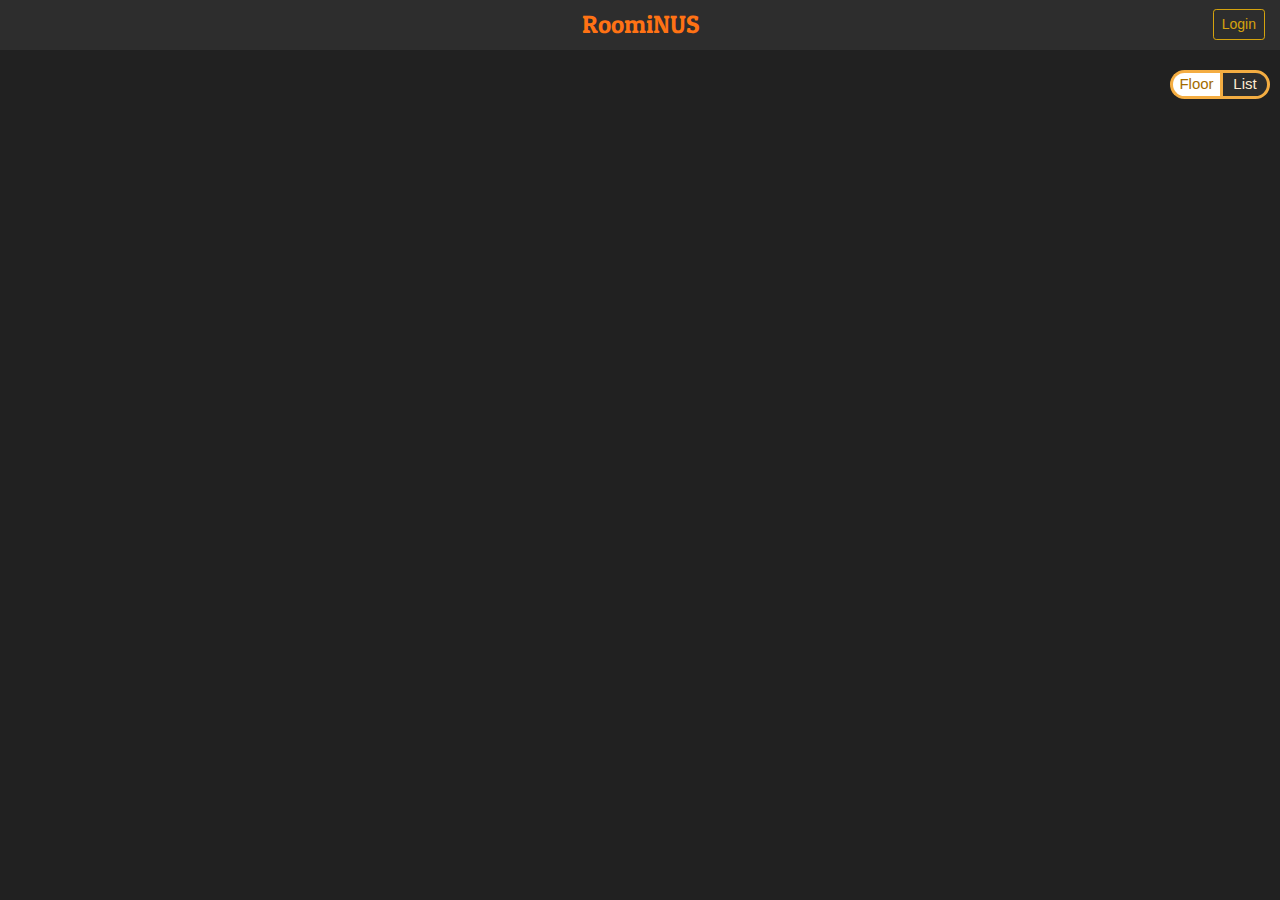
<file: roomiNUS.html>
<!DOCTYPE html>
<html lang="en">
    <head>
        <title>RoomiNUS</title>

        <meta name="viewport" content="width=device-width, initial-scale=1.0">
        <meta content="text/html;charset=utf-8" http-equiv="Content-Type">
        <meta content="utf-8" http-equiv="encoding">

        <!--Fonts-->
        <link rel="stylesheet" href="https://use.fontawesome.com/releases/v5.3.1/css/all.css" integrity="sha384-mzrmE5qonljUremFsqc01SB46JvROS7bZs3IO2EmfFsd15uHvIt+Y8vEf7N7fWAU" crossorigin="anonymous">
        <link href="https://fonts.googleapis.com/css?family=Patua+One" rel="stylesheet">
        <link href="https://fonts.googleapis.com/css?family=K2D" rel="stylesheet">

        <!-- Bootstrap core CSS -->
        <link href="css/bootstrap.css" rel="stylesheet">

        <!--Custom style attached to this html-->
        <link href="css/style.css" rel="stylesheet">
    </head>
    <body>
        <!-- Navigation bar -->
        <nav class="navbar-dark bar-fixed-top" id="mainNav">
            <!-- Search Box -->
            <div class="search-container">
                <div class="search-box">
                    <input class="muted-text" type="text" placeholder="Search by room or floor" required="" name="">
                    <a class="search-btn">
                        <i class="fas fa-search"></i>
                    </a>
                </div>
            </div>

            <!-- Header for RoomiNUS -->
            <div class="title-container">
                <a class="title-text"><h1>RoomiNUS</h1></a>
            </div>

            <!-- Login button -->
            <div class="login-container">
                <button id="loginButton" type="button" class="btn btn-outline-warning btn-sm open-login">Login</button>     
            </div>
        </nav>

        <!-- Toggle view button -->
        <div class="toggle-view">
            <label class="toggle-btn">
                <input type="checkbox" id="check" class="checkbox" checked/>
                <span class="check"></span><span class="uncheck"></span>
            </label>
        </div>
        
        <!-- Login window -->
        <div class="form-window modal fade" id="loginWindow">
            <div class="modal-dialog modal-dialog-centered modal-custom">
                <div class="modal-content">
                    <div class="modal-header">
                        <a class="header"><h2>Login</h2></a>
                    </div>
                    <div class="modal-body">
                        <form>
                            <div class="input-box">
                                <input type="text" placeholder="NUSNET ID" name="" required="">
                            </div>
                            <div class="input-box">
                                <input type="password" placeholder="Password" name="" required="">
                            </div>
                            <input type="submit" name="" value="Submit">
                        </form>
                    </div>
                </div>
            </div>
        </div>

        <!-- JavaScript placed at the end of the document so the pages load faster -->
        <script src="https://code.jquery.com/jquery-1.10.2.min.js"></script>
        <script src="js/bootstrap.min.js"></script>
        <script src="js/jquery.js"></script>
    </body>
</html>
</file>
<file: css/style.css>
body {
 	background: #212121;
	margin: 0;
 	padding: 0;
}

h1,
h2, 
h3, 
h4 {
	font-family: 'K2D', sans-serif;
	color: #ff7214;
}

h1 {
	font-family: 'Patua One', cursive;
	font-size: 25px;
	text-align: center;
}

.header h2 {

	padding-top: 10px;
	padding-bottom: 5px;
}

nav.navbar-dark {
	background: #2d2d2d;
	padding: 9px 0px;
}

.bar-fixed-top {
	height: 50px;
	position: absolute;
	width: 100%;
}

#mainNav .search-container {
	float: left;
	width: 30%; 
}

#mainNav .search-box {
	height: 30px;
}

.search-btn {
	align-items: center;
	border-radius: 50%;
	display: flex;
	float: left;
	height: 30px;
	justify-content: center;
	width: 30px;

}

.fa-search {
	color: #c6b9ab;	
}

.muted-text {
	border: none;
	background: none;
	color: #757474;
	float: left;
	font-size: 15px;
	line-height: 30px;
	outline: none;
	padding: 0px 10px;
	transition: 0.4s;
	width: 0%; 
}

.search-box input:valid,
.search-box:hover > .muted-text {
	padding: 0px 20px;
	width: 85%;
}

#mainNav .title-container {
	width: 40%;
	float: left;
	justify-content: center;
	color: white;
}

#mainNav .login-container {
	opacity: 0.8;
	float: right;
	margin-right: 15px;
}

.input-box input {
	width: 100%;
	padding: 9px 0px;
	background: none;
	border: none;
	border-bottom: 1px solid #212121;
	outline: none;
	font-size: 15px;
	color: #212121;
	margin-bottom: 30px;
	clear: both;
}

input[type="submit"] {
	align-self: center;
	background: transparent;
	border: 2px solid #ff7214;
	outline: none;
	color: #ff7214;
	background: none;
	padding: 7.5px 15px;
	cursor: pointer;
	border-radius: 5px;
	transition: 0.4s;
}

input[type="submit"]:hover {
	background: #1e1e1e;
}

.toggle-btn {
	position: absolute;
	right: 10px;
	top: 70px;
	display: inline-block;
	cursor: pointer;
}

.checkbox {
	display: none;
}

.check, .uncheck {
	width: 50px;
	padding: 0px;
	display: inline-block;
	position: relative;
	background-color: #2d2d2d;
	color: #ffecd1;
	text-align: center;
	font-size: 15px;
	transition: 0.3s;
}

.check {
	border: solid #f4ad42;
	border-right-width: 0px;
	border-radius: 30px 0px 0px 30px;
}

.uncheck {
	border: solid #f4ad42;
	border: 0px 2px 2px 0px;
	border-radius: 0px 30px 30px 0px;
}

.check:before, .uncheck:before {
	display: inline-block;
	background-size: 20px;
	background-repeat: no-repeat;
	font-size: 15px;
}

.check:before {
	content: "Floor";
}

.uncheck:before {
	content: "List";
}

input[type="checkbox"].checkbox:checked + .check {
	background-color: white;
	color: #a36c00;
}

input[type="checkbox"].checkbox + .checkbox .uncheck {
	background-color: white;
	color: #a36c00;
}
</file>
